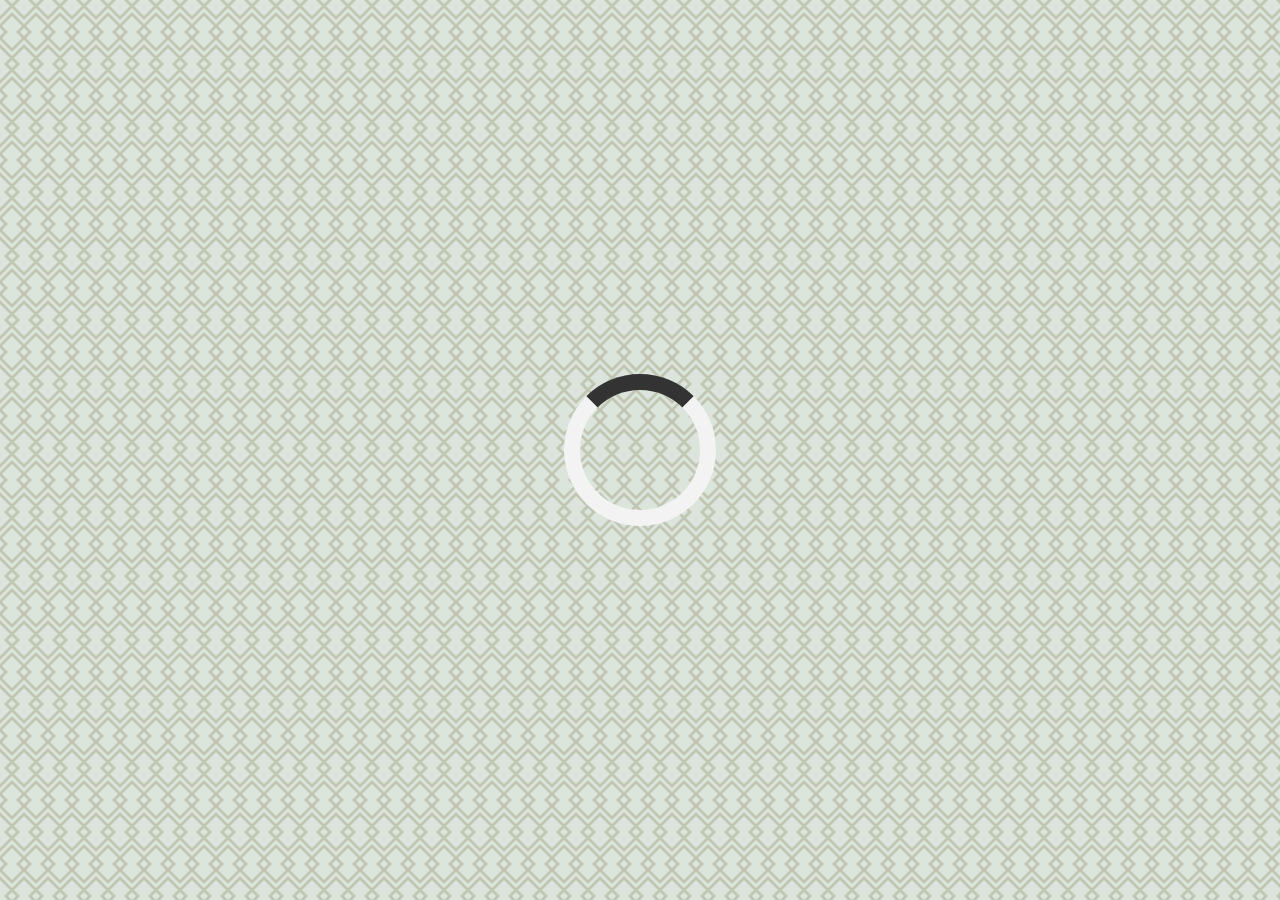
<file: index.html>
<!DOCTYPE html>
<html lang="en">
<head>
    <meta charset="UTF-8">
    <meta http-equiv="X-UA-Compatible" content="IE=edge">
    <meta name="viewport" content="width=device-width, initial-scale=1.0">
    <title>Quote Generator</title>
    <link rel="icon" type="image/png" href="https://www.google.com/s2/favicons?domain=css-tricks.com">
    <link rel="stylesheet" href="https://cdnjs.cloudflare.com/ajax/libs/font-awesome/6.4.0/css/all.min.css">
    <link rel="stylesheet" href="style.css">
</head>
<body>
    <div class="quote-container" id="quote-container">
        <!-- Quote -->
        <div class="quote-text">
            <i class="fas fa-quote-left"></i>
            <span id="quote"></span>
        </div>
        <!-- Author -->
        <div class="quote-author">
            <span id="author"></span>
        </div>
        <!-- Buttons -->
        <div class="button-container">
            <button class="twitter-button" id="twitter" title="Tweet This!">
                <i class="fab fa-twitter"></i>
            </button>
            <button id="new-quote">New Quote</button>
        </div>
    </div>

    <!-- Loader -->
    <div class="loader" id="loader"></div>
    <!-- Script -->
    <script src="script.js"></script>
    <!-- <script src="quotes.js"></script> -->
</body>
</html>
</file>
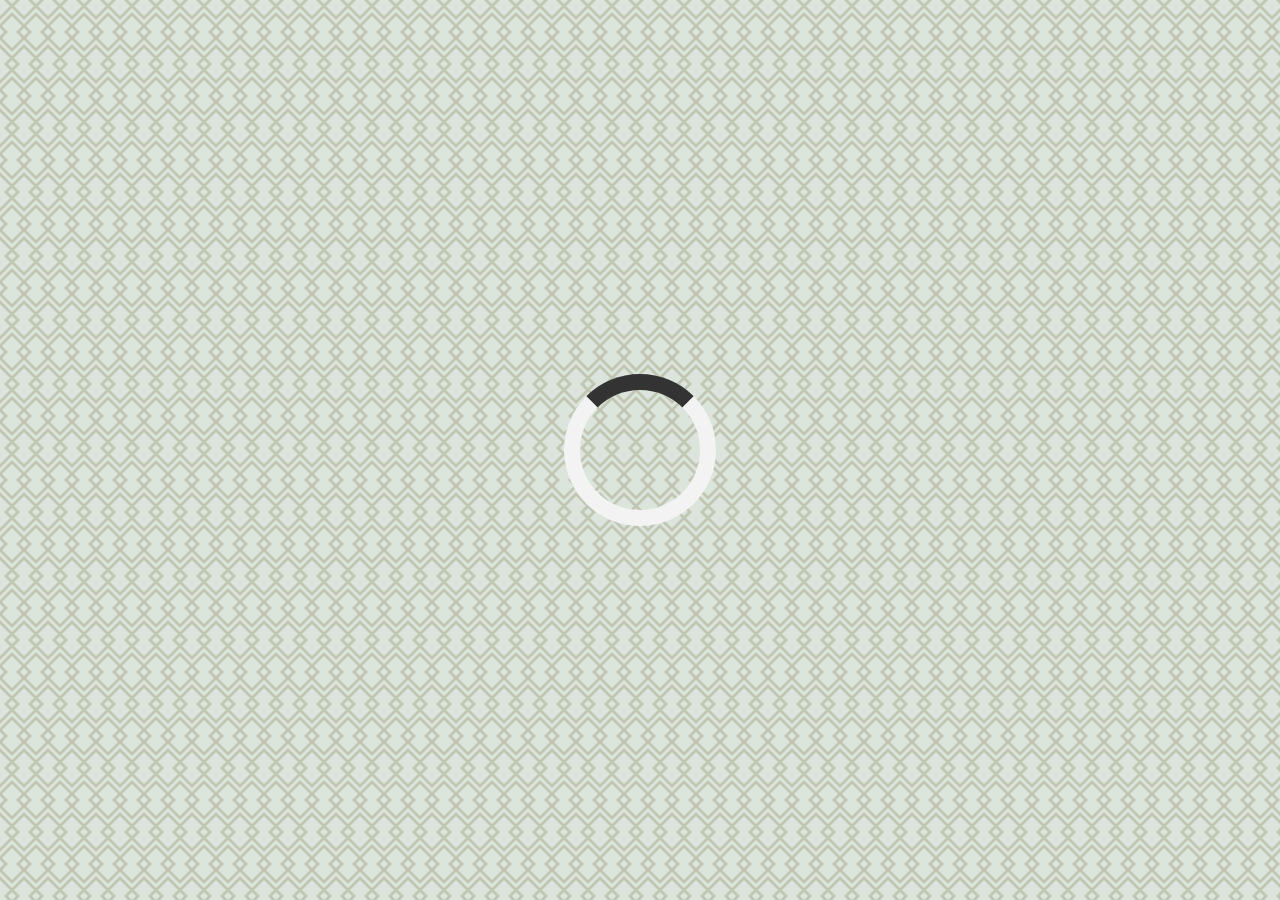
<file: Quote-generator/index.html>
<!DOCTYPE html>
<html lang="en">
<head>
    <meta charset="UTF-8">
    <meta http-equiv="X-UA-Compatible" content="IE=edge">
    <meta name="viewport" content="width=device-width, initial-scale=1.0">
    <title>Quote Generator</title>
    <link rel="icon" type="image/png" href="https://www.google.com/s2/favicons?domain=css-tricks.com">
    <link rel="stylesheet" href="https://cdnjs.cloudflare.com/ajax/libs/font-awesome/6.4.0/css/all.min.css">
    <link rel="stylesheet" href="style.css">
</head>
<body>
    <div class="quote-container" id="quote-container">
        <!-- Quote -->
        <div class="quote-text">
            <i class="fas fa-quote-left"></i>
            <span id="quote"></span>
        </div>
        <!-- Author -->
        <div class="quote-author">
            <span id="author"></span>
        </div>
        <!-- Buttons -->
        <div class="button-container">
            <button class="twitter-button" id="twitter" title="Tweet This!">
                <i class="fab fa-twitter"></i>
            </button>
            <button id="new-quote">New Quote</button>
        </div>
    </div>

    <!-- Loader -->
    <div class="loader" id="loader"></div>
    <!-- Script -->
    <script src="script.js"></script>
    <!-- <script src="quotes.js"></script> -->
</body>
</html>
</file>
<file: style.css>
@import url('https://fonts.googleapis.com/css2?family=Alkatra&display=swap');
html{
    box-sizing: border-box;
}
body{
    margin: 0;
    min-height: 100vh;
    background-color: #dce5db;
background-image: url("data:image/svg+xml,%3Csvg width='48' height='64' viewBox='0 0 48 64' xmlns='http://www.w3.org/2000/svg'%3E%3Cpath d='M48 28v-4L36 12 24 24 12 12 0 24v4l4 4-4 4v4l12 12 12-12 12 12 12-12v-4l-4-4 4-4zM8 32l-6-6 10-10 10 10-6 6 6 6-10 10L2 38l6-6zm12 0l4-4 4 4-4 4-4-4zm12 0l-6-6 10-10 10 10-6 6 6 6-10 10-10-10 6-6zM0 16L10 6 4 0h4l4 4 4-4h4l-6 6 10 10L34 6l-6-6h4l4 4 4-4h4l-6 6 10 10v4L36 8 24 20 12 8 0 20v-4zm0 32l10 10-6 6h4l4-4 4 4h4l-6-6 10-10 10 10-6 6h4l4-4 4 4h4l-6-6 10-10v-4L36 56 24 44 12 56 0 44v4z' fill='%23a9ac92' fill-opacity='0.54' fill-rule='evenodd'/%3E%3C/svg%3E");
color: black;
font-family: Alkatra, sans-serif;
font-weight: 700;
text-align: center;
display: flex;
align-items: center;
justify-content: center;
}

.quote-container {
    width: auto;
    max-width: 900px;
    padding: 20px 30px;
    border-radius: 10px;
    background-color: rgba(255, 255, 255, 0.4);
    box-shadow: 0 10px 10px 10px rgba(0, 0, 0, 0.2);

}
.quote-text{
    font-size: 2.5rem;
}

.long-quote{
    font-size: 2rem;
}
.fa-quote-left{
    font-size: 4rem;
}
.quote-author0{
    margin-top: 15px;
    font-size: 2rem;
    font-weight: 400;
    font-style: italic;
}
.button-container{
    margin-top: 15px;
    display: flex;
    justify-content: space-between;
}
button{
    cursor: pointer;
    font-size: 1.2rem;
    height: 2.5rem;
    border: none;
    border-radius: 10px;
    color: lightcoral;
    background-color: wheat;
    outline: none;
    padding: 0.5rem 1.8rem;
    box-shadow: 0 0.3rem rgba(121, 121, 121, 0.65);
}

button:hover{
    filter: brightness(110%);
}

button:active{
    transform: translate(0, 0.3rem);
    box-shadow: 0 0.1rem rgba(255, 255, 255, 0.65);
}

.twitter-button:hover{
    color: #38a1f3;
}
.fa-twitter{
    font-size: 1.5rem;
}

/* Loader */
.loader {
    border: 16px solid #f3f3f3; 
    border-top: 16px solid #333; 
    border-radius: 50%;
    width: 120px;
    height: 120px;
    animation: spin 2s linear infinite;
  }
  
  @keyframes spin {
    0% { transform: rotate(0deg); }
    100% { transform: rotate(360deg); }
  }
/*Media Query: Tablet or Smaller*/
@media screen and (max-width: 1000px) {
    .quote-container{
        margin: auto 10px;
    }
    .quote-text{
        font-size: 2.5rem;
    }
}
</file>
<file: Quote-generator/style.css>
@import url('https://fonts.googleapis.com/css2?family=Alkatra&display=swap');
html{
    box-sizing: border-box;
}
body{
    margin: 0;
    min-height: 100vh;
    background-color: #dce5db;
background-image: url("data:image/svg+xml,%3Csvg width='48' height='64' viewBox='0 0 48 64' xmlns='http://www.w3.org/2000/svg'%3E%3Cpath d='M48 28v-4L36 12 24 24 12 12 0 24v4l4 4-4 4v4l12 12 12-12 12 12 12-12v-4l-4-4 4-4zM8 32l-6-6 10-10 10 10-6 6 6 6-10 10L2 38l6-6zm12 0l4-4 4 4-4 4-4-4zm12 0l-6-6 10-10 10 10-6 6 6 6-10 10-10-10 6-6zM0 16L10 6 4 0h4l4 4 4-4h4l-6 6 10 10L34 6l-6-6h4l4 4 4-4h4l-6 6 10 10v4L36 8 24 20 12 8 0 20v-4zm0 32l10 10-6 6h4l4-4 4 4h4l-6-6 10-10 10 10-6 6h4l4-4 4 4h4l-6-6 10-10v-4L36 56 24 44 12 56 0 44v4z' fill='%23a9ac92' fill-opacity='0.54' fill-rule='evenodd'/%3E%3C/svg%3E");
color: black;
font-family: Alkatra, sans-serif;
font-weight: 700;
text-align: center;
display: flex;
align-items: center;
justify-content: center;
}

.quote-container {
    width: auto;
    max-width: 900px;
    padding: 20px 30px;
    border-radius: 10px;
    background-color: rgba(255, 255, 255, 0.4);
    box-shadow: 0 10px 10px 10px rgba(0, 0, 0, 0.2);

}
.quote-text{
    font-size: 2.5rem;
}

.long-quote{
    font-size: 2rem;
}
.fa-quote-left{
    font-size: 4rem;
}
.quote-author0{
    margin-top: 15px;
    font-size: 2rem;
    font-weight: 400;
    font-style: italic;
}
.button-container{
    margin-top: 15px;
    display: flex;
    justify-content: space-between;
}
button{
    cursor: pointer;
    font-size: 1.2rem;
    height: 2.5rem;
    border: none;
    border-radius: 10px;
    color: lightcoral;
    background-color: wheat;
    outline: none;
    padding: 0.5rem 1.8rem;
    box-shadow: 0 0.3rem rgba(121, 121, 121, 0.65);
}

button:hover{
    filter: brightness(110%);
}

button:active{
    transform: translate(0, 0.3rem);
    box-shadow: 0 0.1rem rgba(255, 255, 255, 0.65);
}

.twitter-button:hover{
    color: #38a1f3;
}
.fa-twitter{
    font-size: 1.5rem;
}

/* Loader */
.loader {
    border: 16px solid #f3f3f3; 
    border-top: 16px solid #333; 
    border-radius: 50%;
    width: 120px;
    height: 120px;
    animation: spin 2s linear infinite;
  }
  
  @keyframes spin {
    0% { transform: rotate(0deg); }
    100% { transform: rotate(360deg); }
  }
/*Media Query: Tablet or Smaller*/
@media screen and (max-width: 1000px) {
    .quote-container{
        margin: auto 10px;
    }
    .quote-text{
        font-size: 2.5rem;
    }
}
</file>
